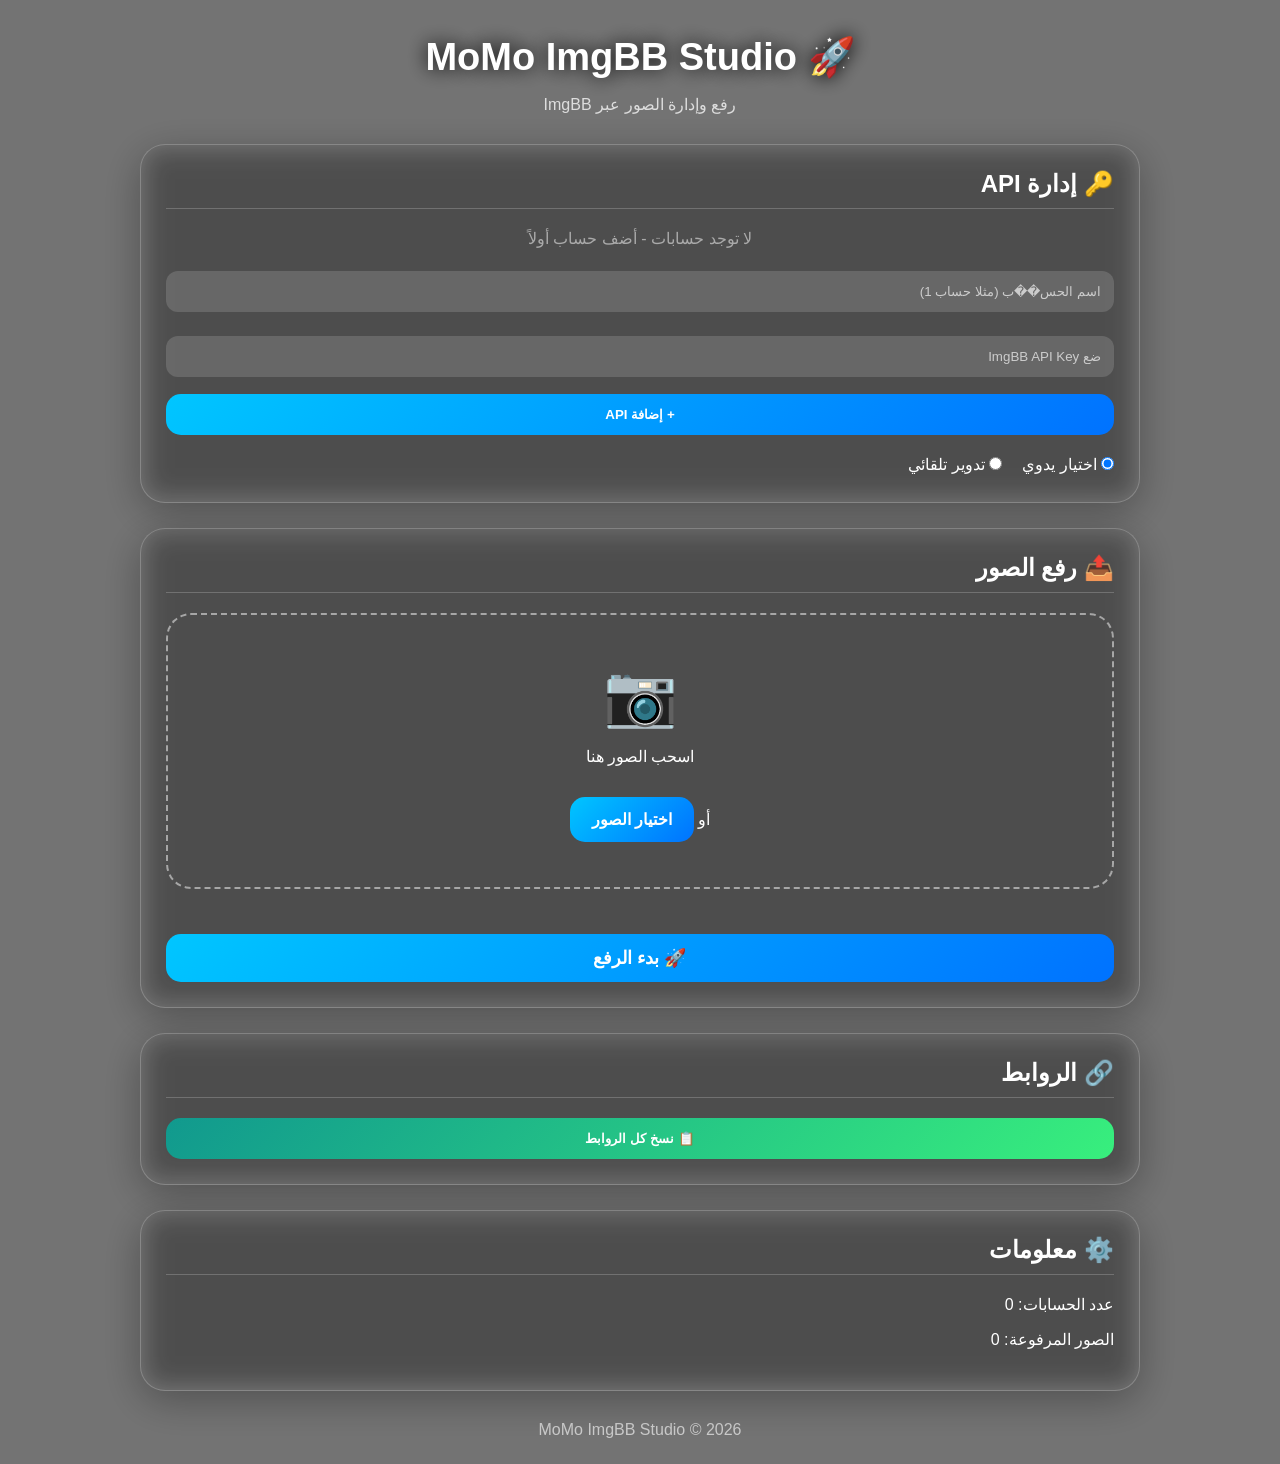
<file: index.html>
<!DOCTYPE html>
<html lang="ar" dir="rtl">

<head>
<meta charset="UTF-8">
<meta name="viewport" content="width=device-width, initial-scale=1.0">

<title>MoMo ImgBB Studio</title>

<link rel="stylesheet" href="style.css">

</head>

<body>

<div class="overlay">

<header>
    <h1>🚀 MoMo ImgBB Studio</h1>
    <p>رفع وإدارة الصور عبر ImgBB</p>
</header>


<main>


<!-- API MANAGER -->

<section class="card">

<h2>🔑 إدارة API</h2>

<div id="apiList"></div>


<div class="api-add">

<input 
id="apiName"
placeholder="اسم الحس��ب (مثلا حساب 1)"
>


<input 
id="apiKey"
placeholder="ضع ImgBB API Key"
>


<button onclick="addAPI()">
+ إضافة API
</button>

</div>


<div class="mode">

<label>
<input type="radio" name="mode" value="manual" checked>
اختيار يدوي
</label>


<label>
<input type="radio" name="mode" value="auto">
تدوير تلقائي
</label>

</div>

<select id="apiSelect" style="display:none;"></select>


</section>



<!-- UPLOAD AREA -->


<section class="card">


<h2>📤 رفع الصور</h2>


<div 
id="dropArea"
class="drop-area"
>


<div class="upload-icon">
📷
</div>


<p>
اسحب الصور هنا
</p>

<span>
أو
</span>


<label class="upload-btn">

اختيار الصور

<input 
type="file"
id="fileInput"
multiple
accept="image/*"
hidden
>

</label>


</div>


<div id="preview"></div>


<button 
class="main-btn"
onclick="uploadImages()"
>

🚀 بدء الرفع

</button>


</section>





<!-- RESULTS -->


<section class="card">


<h2>🔗 الروابط</h2>


<button 
onclick="copyAll()"
class="copy-all"
>

📋 نسخ كل الروابط

</button>


<div id="results"></div>


</section>




<!-- SETTINGS -->


<section class="card settings">


<h2>⚙️ معلومات</h2>


<p>
عدد الحسابات:
<span id="apiCount">0</span>
</p>


<p>
الصور المرفوعة:
<span id="imageCount">0</span>
</p>


</section>



</main>


<footer>

MoMo ImgBB Studio © 2026

</footer>


</div>



<script src="script.js"></script>

</body>

</html>
</file>
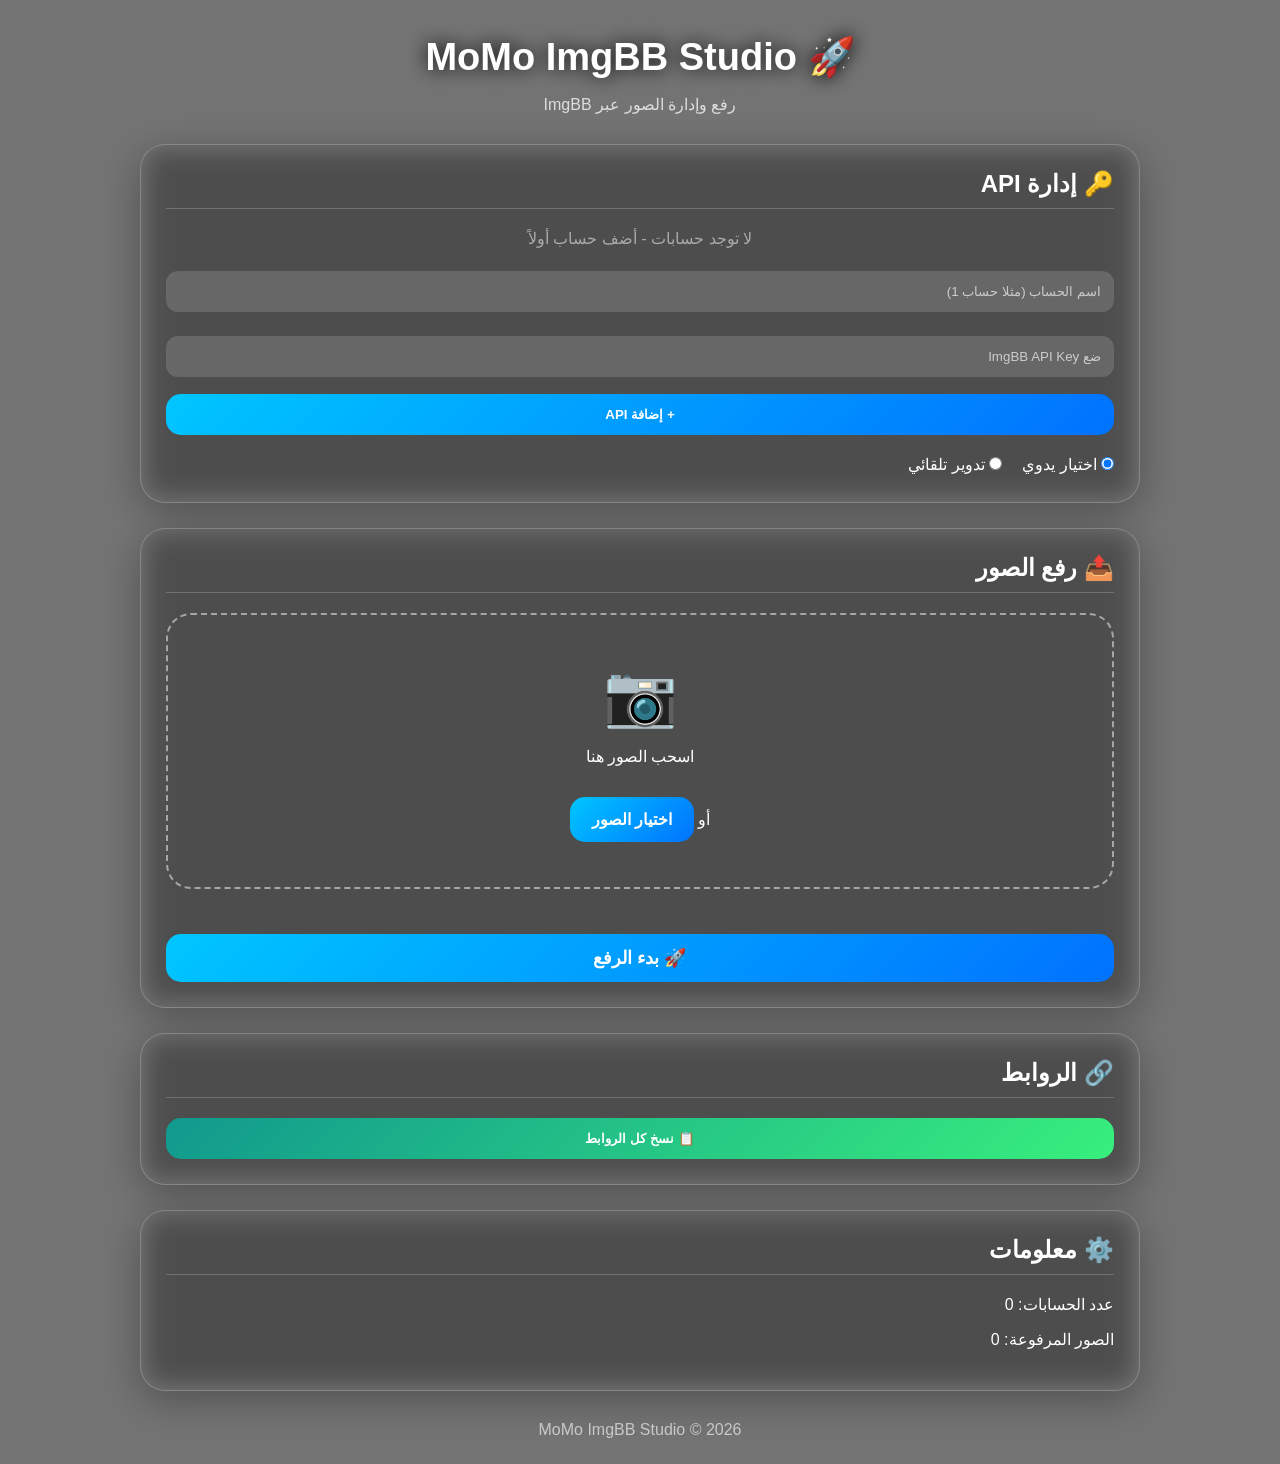
<file: app.html>
<!DOCTYPE html>
<html lang="ar" dir="rtl">

<head>
    <meta charset="UTF-8">
    <meta name="viewport" content="width=device-width, initial-scale=1.0">
    <title>🚀 MoMo ImgBB Studio</title>

    <style>
        *{
            box-sizing:border-box;
        }

        body{
            margin:0;
            min-height:100vh;
            font-family: "Segoe UI", Arial, sans-serif;
            background-image:url("https://i.ibb.co/ymnmTXNK/5ef127ec769a.png");
            background-size:cover;
            background-position:center;
            background-attachment:fixed;
            color:white;
        }

        .overlay{
            min-height:100vh;
            padding:25px;
            background: rgba(0,0,0,0.55);
            backdrop-filter: blur(5px);
        }

        header{
            text-align:center;
            margin-bottom:30px;
        }

        header h1{
            font-size:38px;
            margin:10px;
            text-shadow: 0 0 20px #000;
        }

        header p{
            color:#ddd;
        }

        main{
            max-width:1000px;
            margin:auto;
        }

        .card{
            background: rgba(255,255,255,0.12);
            border: 1px solid rgba(255,255,255,0.2);
            backdrop-filter: blur(15px);
            border-radius:25px;
            padding:25px;
            margin-bottom:25px;
            box-shadow: 0 10px 40px rgba(0,0,0,.3);
            animation: fade .5s ease;
        }

        @keyframes fade{
            from{
                opacity:0;
                transform:translateY(20px);
            }
            to{
                opacity:1;
            }
        }

        h2{
            margin-top:0;
            border-bottom: 1px solid rgba(255,255,255,.2);
            padding-bottom:10px;
        }

        input, select{
            width:100%;
            padding:13px;
            margin:7px 0;
            border:none;
            outline:none;
            border-radius:12px;
            background: rgba(255,255,255,.15);
            color:white;
        }

        input::placeholder{
            color:#ccc;
        }

        select{
            cursor: pointer;
        }

        select option{
            background: #333;
            color: white;
        }

        button,
        .upload-btn{
            border:none;
            padding:13px 22px;
            border-radius:15px;
            cursor:pointer;
            font-weight:bold;
            transition:.3s;
            background: linear-gradient(135deg, #00c6ff, #0072ff);
            color:white;
        }

        button:hover,
        .upload-btn:hover{
            transform: translateY(-3px);
            filter: brightness(1.2);
        }

        .delete-btn{
            background:#e74c3c;
            padding:8px 15px;
            font-size: 12px;
        }

        .api-add{
            display:grid;
            gap:10px;
        }

        #apiList{
            margin-bottom:15px;
        }

        .api-box{
            display:flex;
            justify-content:space-between;
            align-items:center;
            padding:15px;
            margin:10px 0;
            background: rgba(0,0,0,.25);
            border-radius:15px;
        }

        .mode{
            display:flex;
            gap:20px;
            margin-top:15px;
        }

        .mode input{
            width:auto;
        }

        .drop-area{
            border: 2px dashed rgba(255,255,255,.5);
            border-radius:25px;
            padding:45px;
            text-align:center;
            transition:.3s;
        }

        .drop-area.active{
            background: rgba(0,200,255,.2);
            transform: scale(1.03);
        }

        .upload-icon{
            font-size:60px;
        }

        .upload-btn{
            display:inline-block;
            margin-top:15px;
        }

        #preview{
            display:grid;
            grid-template-columns: repeat(auto-fill,minmax(140px,1fr));
            gap:15px;
            margin-top:20px;
        }

        .preview-card{
            background: rgba(0,0,0,.3);
            padding:10px;
            border-radius:15px;
            position: relative;
        }

        .preview-card img{
            width:100%;
            height:120px;
            object-fit:cover;
            border-radius:10px;
        }

        .preview-card small{
            color: #aaa;
            font-size: 11px;
        }

        .remove-preview-btn{
            position: absolute;
            top: 5px;
            left: 5px;
            width: 25px;
            height: 25px;
            padding: 0;
            background: rgba(231, 76, 60, 0.8);
            border-radius: 50%;
            font-size: 14px;
        }

        .main-btn{
            width:100%;
            margin-top:25px;
            font-size:18px;
        }

        .result-card{
            background: rgba(0,0,0,.25);
            padding:15px;
            border-radius:15px;
            margin-top:15px;
            border-left: 4px solid #0ea;
        }

        .result-card.error{
            border-left-color: #e74c3c;
        }

        .result-card input{
            direction:ltr;
        }

        .copy-btn{
            background:#27ae60;
            width: 100%;
            margin-top: 10px;
        }

        .copy-all{
            background: linear-gradient(135deg, #11998e, #38ef7d);
            width: 100%;
        }

        .upload-summary{
            background: rgba(0,0,0,.3);
            padding: 15px;
            border-radius: 15px;
            text-align: center;
            margin-top: 15px;
            font-weight: bold;
        }

        footer{
            text-align:center;
            margin-top:30px;
            color:#ccc;
        }

        @media(max-width:600px){
            header h1{
                font-size:28px;
            }
            .overlay{
                padding:12px;
            }
            .card{
                padding:18px;
            }
            .drop-area{
                padding:30px;
            }
        }
    </style>
</head>

<body>

<div class="overlay">

    <header>
        <h1>🚀 MoMo ImgBB Studio</h1>
        <p>رفع وإدارة الصور عبر ImgBB</p>
    </header>

    <main>

        <!-- API MANAGER -->
        <section class="card">
            <h2>🔑 إدارة API</h2>
            
            <div id="apiList"></div>

            <div class="api-add">
                <input 
                    id="apiName"
                    placeholder="اسم الحساب (مثلا حساب 1)"
                >
                <input 
                    id="apiKey"
                    placeholder="ضع ImgBB API Key"
                >
                <button onclick="addAPI()">
                    + إضافة API
                </button>
            </div>

            <div class="mode">
                <label>
                    <input type="radio" name="mode" value="manual" checked>
                    اختيار يدوي
                </label>
                <label>
                    <input type="radio" name="mode" value="auto">
                    تدوير تلقائي
                </label>
            </div>

            <select id="apiSelect" style="display:none;"></select>
        </section>

        <!-- UPLOAD AREA -->
        <section class="card">
            <h2>📤 رفع الصور</h2>

            <div id="dropArea" class="drop-area">
                <div class="upload-icon">📷</div>
                <p>اسحب الصور هنا</p>
                <span>أو</span>
                <label class="upload-btn">
                    اختيار الصور
                    <input 
                        type="file"
                        id="fileInput"
                        multiple
                        accept="image/*"
                        hidden
                    >
                </label>
            </div>

            <div id="preview"></div>

            <button class="main-btn" onclick="uploadImages()">
                🚀 بدء الرفع
            </button>
        </section>

        <!-- RESULTS -->
        <section class="card">
            <h2>🔗 الروابط</h2>

            <button onclick="copyAll()" class="copy-all">
                📋 نسخ كل الروابط
            </button>

            <div id="results"></div>
        </section>

        <!-- SETTINGS -->
        <section class="card settings">
            <h2>⚙️ معلومات</h2>

            <p>عدد الحسابات: <span id="apiCount">0</span></p>
            <p>الصور المرفوعة: <span id="imageCount">0</span></p>
        </section>

    </main>

    <footer>
        MoMo ImgBB Studio © 2026
    </footer>

</div>

<script>
    let apis = JSON.parse(localStorage.getItem("imgbb_apis")) || [];
    let selectedFiles = [];
    let uploadedLinks = [];
    let uploadCounter = 0;

    // تحميل API عند فتح الموقع
    window.onload = () => {
        renderAPIs();
        updateStats();
    };

    // إضافة API جديد
    function addAPI(){
        let name = document.getElementById("apiName").value.trim();
        let key = document.getElementById("apiKey").value.trim();

        if(!name || !key){
            alert("أدخل اسم الحساب و API Key");
            return;
        }

        if(key.length < 20){
            alert("API Key يبدو غير صحيح (أقصر من 20 حرف)");
            return;
        }

        apis.push({
            name: name,
            key: key,
            uploads: 0
        });

        saveAPIs();
        document.getElementById("apiName").value = "";
        document.getElementById("apiKey").value = "";
        showMessage("✅ تمت إضافة API بنجاح");
    }

    function saveAPIs(){
        localStorage.setItem("imgbb_apis", JSON.stringify(apis));
        renderAPIs();
        updateStats();
    }

    // عرض الحسابات
    function renderAPIs(){
        let box = document.getElementById("apiList");
        box.innerHTML = "";

        if(apis.length === 0){
            box.innerHTML = "<p style='color:#aaa; text-align:center;'>لا توجد حسابات - أضف حساب أولاً</p>";
            
            let select = document.getElementById("apiSelect");
            if(select) select.style.display = "none";
            return;
        }

        let select = document.getElementById("apiSelect");
        if(select){
            select.innerHTML = "";
            apis.forEach((api, index) => {
                let option = document.createElement("option");
                option.value = index;
                option.textContent = `${api.name} (${api.uploads} صورة)`;
                select.appendChild(option);
            });
            select.style.display = "block";
        }

        apis.forEach((api, index) => {
            let hidden = api.key.substring(0,5) + "********" + api.key.slice(-4);

            box.innerHTML += `
                <div class="api-box">
                    <div>
                        <b>${api.name}</b><br>
                        🔑 ${hidden}<br>
                        📷 ${api.uploads} صورة
                    </div>
                    <button onclick="removeAPI(${index})" class="delete-btn">
                        حذف
                    </button>
                </div>
            `;
        });
    }

    function removeAPI(index){
        if(confirm("حذف هذا الحساب؟")){
            apis.splice(index, 1);
            saveAPIs();
            showMessage("✅ تم حذف الحساب");
        }
    }

    // اختيار الصور
    document
        .getElementById("fileInput")
        .addEventListener("change", e => {
            selectedFiles = Array.from(e.target.files);
            showPreview();
        });

    // Drag & Drop
    let drop = document.getElementById("dropArea");

    drop.addEventListener("dragover", e => {
        e.preventDefault();
        drop.classList.add("active");
    });

    drop.addEventListener("dragleave", () => {
        drop.classList.remove("active");
    });

    drop.addEventListener("drop", e => {
        e.preventDefault();
        drop.classList.remove("active");
        selectedFiles = Array.from(e.dataTransfer.files);
        showPreview();
    });

    // معاينة الصور
    function showPreview(){
        let box = document.getElementById("preview");
        box.innerHTML = "";

        selectedFiles.forEach((file, index) => {
            if(!file.type.startsWith("image/")){
                showMessage("⚠️ يجب اختيار صور فقط");
                selectedFiles.splice(index, 1);
                return;
            }

            let url = URL.createObjectURL(file);
            let size = (file.size / 1024).toFixed(2);

            box.innerHTML += `
                <div class="preview-card">
                    <img src="${url}">
                    <p>${file.name}</p>
                    <small>${size} KB</small>
                    <button class="remove-preview-btn" onclick="removePreview(${index})">✕</button>
                </div>
            `;
        });
    }

    function removePreview(index){
        selectedFiles.splice(index, 1);
        showPreview();
    }

    // اختيار API
    let autoIndex = 0;

    function getAPI(){
        if(apis.length === 0){
            alert("❌ أضف API أولاً");
            return null;
        }

        let mode = document.querySelector('input[name="mode"]:checked').value;
        let api;

        if(mode === "auto"){
            api = apis[autoIndex];
            autoIndex++;
            if(autoIndex >= apis.length) autoIndex = 0;
        } else {
            let selectIndex = document.getElementById("apiSelect").value;
            api = apis[selectIndex];
        }

        return api;
    }

    // رفع الصور
    async function uploadImages(){
        if(selectedFiles.length === 0){
            alert("❌ اختر صور أولاً");
            return;
        }

        if(apis.length === 0){
            alert("❌ أضف API حساب أولاً");
            return;
        }

        uploadedLinks = [];
        let result = document.getElementById("results");
        result.innerHTML = "<p style='text-align:center; color:#0ea;'>⏳ جاري الرفع...</p>";

        let successCount = 0;
        let failCount = 0;

        for(let file of selectedFiles){
            let api = getAPI();

            if(!api) return;

            try {
                let base64 = await convertBase64(file);

                let form = new FormData();
                form.append("key", api.key);
                form.append("image", base64.split(",")[1]);

                let response = await fetch(
                    "https://api.imgbb.com/1/upload",
                    {
                        method: "POST",
                        body: form,
                        timeout: 30000
                    }
                );

                let data = await response.json();

                if(data.success){
                    let link = data.data.url;
                    uploadedLinks.push(link);
                    api.uploads++;
                    successCount++;
                    saveAPIs();

                    result.innerHTML += `
                        <div class="result-card success">
                            <b>✅ ${file.name}</b>
                            <input value="${link}" readonly>
                            <button class="copy-btn"
                            onclick="copyText('${link}')">
                            📋 نسخ
                            </button>
                        </div>
                    `;

                } else {
                    failCount++;
                    let errorMsg = data.error?.message || "خطأ غير معروف";
                    result.innerHTML += `
                        <div class="result-card error">
                        ❌ فشل رفع ${file.name}<br>
                        <small>${errorMsg}</small>
                        </div>
                    `;
                }

            } catch(error){
                failCount++;
                result.innerHTML += `
                    <div class="result-card error">
                    ❌ خطأ في ${file.name}<br>
                    <small>${error.message}</small>
                    </div>
                `;
            }
        }

        result.innerHTML += `
            <div class="upload-summary">
            ✅ نجح: ${successCount} | ❌ فشل: ${failCount}
            </div>
        `;

        updateStats();
    }

    // تحويل الصورة Base64
    function convertBase64(file){
        return new Promise((resolve, reject) => {
            if(file.size > 32 * 1024 * 1024){
                reject(new Error("حجم الملف كبير جداً (أقل من 32 MB)"));
                return;
            }

            let reader = new FileReader();

            reader.onload = () => {
                resolve(reader.result);
            };

            reader.onerror = () => {
                reject(new Error("خطأ في قراءة الملف"));
            };

            reader.readAsDataURL(file);
        });
    }

    // نسخ رابط واحد
    function copyText(text){
        navigator.clipboard.writeText(text)
            .then(() => showMessage("✅ تم النسخ"))
            .catch(() => showMessage("❌ فشل النسخ"));
    }

    // نسخ كل الروابط
    function copyAll(){
        if(uploadedLinks.length === 0){
            alert("❌ لا توجد روابط للنسخ");
            return;
        }

        navigator.clipboard.writeText(uploadedLinks.join("\n"))
            .then(() => showMessage("✅ تم نسخ جميع الروابط"))
            .catch(() => showMessage("❌ فشل النسخ"));
    }

    // رسالة صغيرة
    function showMessage(text){
        let msg = document.createElement("div");
        msg.innerHTML = text;
        msg.style.position = "fixed";
        msg.style.bottom = "30px";
        msg.style.right = "30px";
        msg.style.padding = "15px 25px";
        msg.style.background = "rgba(0,0,0,.9)";
        msg.style.borderRadius = "15px";
        msg.style.zIndex = "999";
        msg.style.border = "1px solid rgba(0,255,200,.3)";

        document.body.appendChild(msg);

        setTimeout(() => {
            msg.remove();
        }, 2500);
    }

    function updateStats(){
        document.getElementById("apiCount").innerText = apis.length;

        let count = 0;
        apis.forEach(a => {
            count += a.uploads;
        });

        document.getElementById("imageCount").innerText = count;
    }
</script>

</body>

</html>
</file>
<file: style.css>
*{
    box-sizing:border-box;
}

body{
    margin:0;
    min-height:100vh;
    font-family: "Segoe UI", Arial, sans-serif;
    background-image:url("https://i.ibb.co/ymnmTXNK/5ef127ec769a.png");
    background-size:cover;
    background-position:center;
    background-attachment:fixed;
    color:white;
}

.overlay{
    min-height:100vh;
    padding:25px;
    background: rgba(0,0,0,0.55);
    backdrop-filter: blur(5px);
}

header{
    text-align:center;
    margin-bottom:30px;
}

header h1{
    font-size:38px;
    margin:10px;
    text-shadow: 0 0 20px #000;
}

header p{
    color:#ddd;
}

main{
    max-width:1000px;
    margin:auto;
}

.card{
    background: rgba(255,255,255,0.12);
    border: 1px solid rgba(255,255,255,0.2);
    backdrop-filter: blur(15px);
    border-radius:25px;
    padding:25px;
    margin-bottom:25px;
    box-shadow: 0 10px 40px rgba(0,0,0,.3);
    animation: fade .5s ease;
}

@keyframes fade{
    from{
        opacity:0;
        transform:translateY(20px);
    }
    to{
        opacity:1;
    }
}

h2{
    margin-top:0;
    border-bottom: 1px solid rgba(255,255,255,.2);
    padding-bottom:10px;
}

input, select{
    width:100%;
    padding:13px;
    margin:7px 0;
    border:none;
    outline:none;
    border-radius:12px;
    background: rgba(255,255,255,.15);
    color:white;
}

input::placeholder{
    color:#ccc;
}

select{
    cursor: pointer;
}

select option{
    background: #333;
    color: white;
}

button,
.upload-btn{
    border:none;
    padding:13px 22px;
    border-radius:15px;
    cursor:pointer;
    font-weight:bold;
    transition:.3s;
    background: linear-gradient(135deg, #00c6ff, #0072ff);
    color:white;
}

button:hover,
.upload-btn:hover{
    transform: translateY(-3px);
    filter: brightness(1.2);
}

.delete-btn{
    background:#e74c3c;
    padding:8px 15px;
    font-size: 12px;
}

.api-add{
    display:grid;
    gap:10px;
}

#apiList{
    margin-bottom:15px;
}

.api-box{
    display:flex;
    justify-content:space-between;
    align-items:center;
    padding:15px;
    margin:10px 0;
    background: rgba(0,0,0,.25);
    border-radius:15px;
}

.mode{
    display:flex;
    gap:20px;
    margin-top:15px;
}

.mode input{
    width:auto;
}

.drop-area{
    border: 2px dashed rgba(255,255,255,.5);
    border-radius:25px;
    padding:45px;
    text-align:center;
    transition:.3s;
}

.drop-area.active{
    background: rgba(0,200,255,.2);
    transform: scale(1.03);
}

.upload-icon{
    font-size:60px;
}

.upload-btn{
    display:inline-block;
    margin-top:15px;
}

#preview{
    display:grid;
    grid-template-columns: repeat(auto-fill,minmax(140px,1fr));
    gap:15px;
    margin-top:20px;
}

.preview-card{
    background: rgba(0,0,0,.3);
    padding:10px;
    border-radius:15px;
    position: relative;
}

.preview-card img{
    width:100%;
    height:120px;
    object-fit:cover;
    border-radius:10px;
}

.preview-card small{
    color: #aaa;
    font-size: 11px;
}

.remove-preview-btn{
    position: absolute;
    top: 5px;
    left: 5px;
    width: 25px;
    height: 25px;
    padding: 0;
    background: rgba(231, 76, 60, 0.8);
    border-radius: 50%;
    font-size: 14px;
}

.main-btn{
    width:100%;
    margin-top:25px;
    font-size:18px;
}

.result-card{
    background: rgba(0,0,0,.25);
    padding:15px;
    border-radius:15px;
    margin-top:15px;
    border-left: 4px solid #0ea;
}

.result-card.error{
    border-left-color: #e74c3c;
}

.result-card input{
    direction:ltr;
}

.copy-btn{
    background:#27ae60;
    width: 100%;
    margin-top: 10px;
}

.copy-all{
    background: linear-gradient(135deg, #11998e, #38ef7d);
    width: 100%;
}

.upload-summary{
    background: rgba(0,0,0,.3);
    padding: 15px;
    border-radius: 15px;
    text-align: center;
    margin-top: 15px;
    font-weight: bold;
}

footer{
    text-align:center;
    margin-top:30px;
    color:#ccc;
}

@media(max-width:600px){
    header h1{
        font-size:28px;
    }
    .overlay{
        padding:12px;
    }
    .card{
        padding:18px;
    }
    .drop-area{
        padding:30px;
    }
}
</file>
